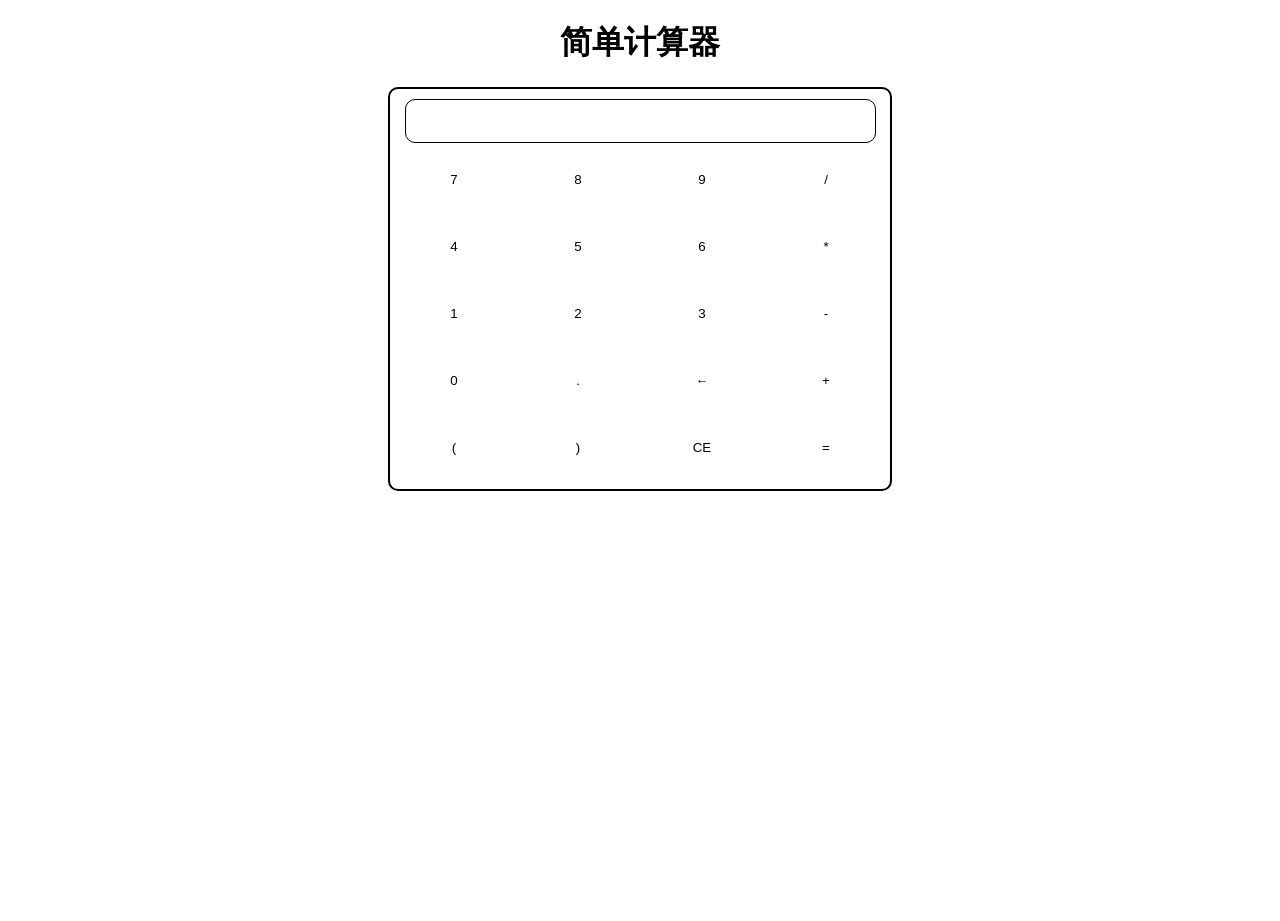
<file: work4/index.html>
<!DOCTYPE html>
<html>
    <head>
        <meta charset="utf-8" />
        <link href="main.css" type="text/css" rel="stylesheet"/>
    </head>
    <body>
        <h1>简单计算器</h1>
        <div id="frame">
            <div id="input">
                <form onsubmit="return false">
                    <input id="cal" type="text" />
                </form>
            </div>

            <div id="button">
                <div>
                <button name="display" type="button" value="7">7</button>
                <button name="display" type="button" value="8">8</button>
                <button name="display" type="button" value="9">9</button>
                <button name="display" type="button" value="/">/</button>
                </div>
                <div>
                <button name="display" type="button" value="4">4</button>
                <button name="display" type="button" value="5">5</button>
                <button name="display" type="button" value="6">6</button>
                <button name="display" type="button" value="*">*</button>
                </div>
                <div>
                <button name="display" type="button" value="1">1</button>
                <button name="display" type="button" value="2">2</button>
                <button name="display" type="button" value="3">3</button>
                <button name="display" type="button" value="-">-</button>
                </div>
                <div>
                <button name="display" type="button" value="0">0</button>
                <button name="display" type="button" value=".">.</button>
                <button type="button">←</button>
                <button name="display" type="button" value="+">+</button>
                </div>
                <div>
                <button name="display" type="button" value="(">(</button>
                <button name="display" type="button" value=")">)</button>
                <button type="button">CE</button>
                <button type="submit">=</button>
                </div>
            </div>
        </div>
        <script src="action.js"></script>
    </body>
</html>
</file>
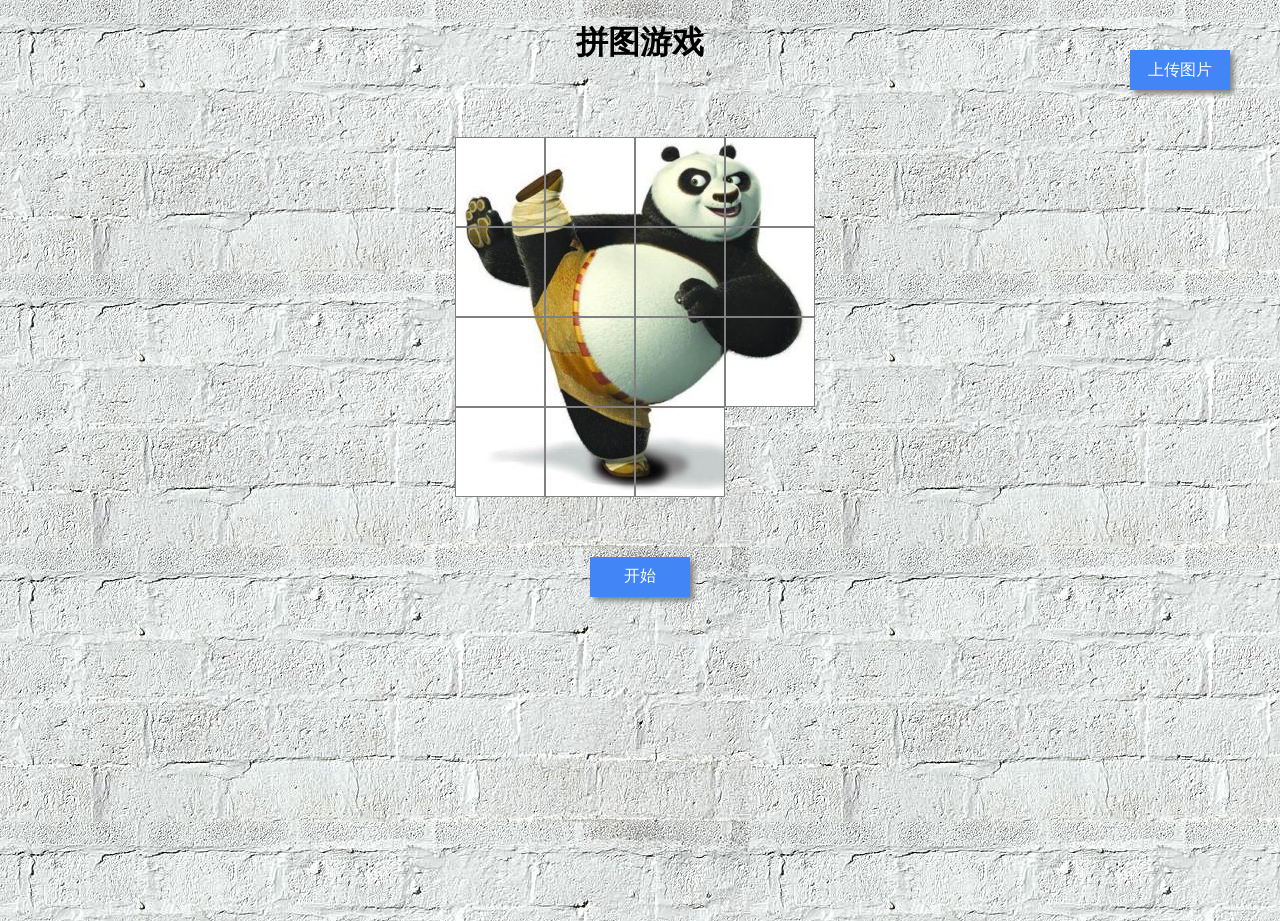
<file: work6/index.html>
<!DOCTYPE html>
<html>
    <head>
        <meta charset="utf-8" />
        <link href="style.css" type="text/css" rel="stylesheet"/>
    </head>
    <body>
        <h1>拼图游戏</h1>
        <div id="tip"></div>
        <div id="gaming">
            <div id="p1" class="img"></div>
            <div id="p2" class="img"></div>
            <div id="p3" class="img"></div>
            <div id="p4" class="img"></div>
            <div id="p5" class="img"></div>
            <div id="p6" class="img"></div>
            <div id="p7" class="img"></div>
            <div id="p8" class="img"></div>
            <div id="p9" class="img"></div>
            <div id="p10" class="img"></div>
            <div id="p11" class="img"></div>
            <div id="p12" class="img"></div>
            <div id="p13" class="img"></div>
            <div id="p14" class="img"></div>
            <div id="p15" class="img"></div>
            <div id="p16" class="img"></div>
        </div>
        <button id="start">开始</button>
        <div id="file">
            上传图片
        <input type="file" id="input"/>
        </div>
    <script src="script.js"></script>
    </body>
</html>
</file>
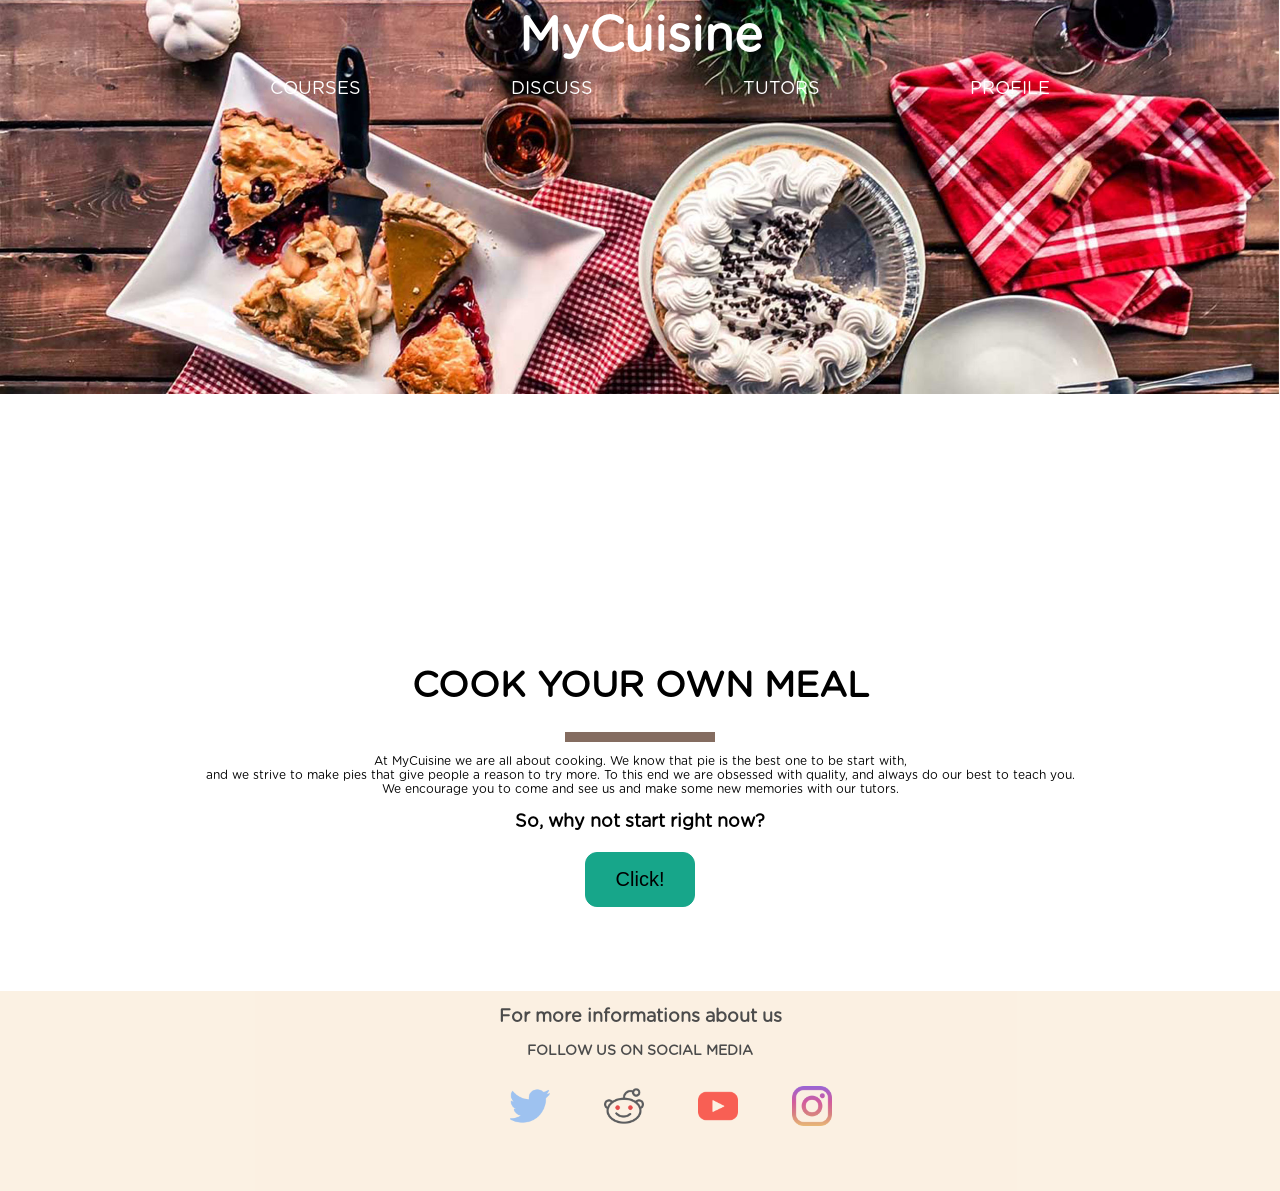
<file: work1/html/index.html>
<!DOCTYPE html>
<html>
    <head>
        <title>MyCuisine: Learn to cook your own meal!</title>
        <link rel="stylesheet"  type="text/css" href="../css/index.css" />
        <meta charset="utf-8" />
    </head>
    
    <body>
        <div id="homeHeader">
            <div class="introimg">
                <img style="width: 100%; height: 100%" src="../img/homepage-header-2.jpg" alt="intro"/>
            </div>
            
            <div class="header">
                <a href="">MyCuisine</a>
            </div>
            
            <div class="navigation_menu">
                <ul>
                    <li>
                        <a href="">COURSES</a>
                    </li>
                    <li>
                        <a href="">DISCUSS</a>
                    </li>
                    <li>
                        <a href="">TUTORS</a>
                    </li>
                    <li>
                        <a href="">PROFILE</a>
                    </li>
                </ul>
            </div>
        </div>
        
        <div id="maintext">
            <h1>COOK YOUR OWN MEAL</h1>
            <hr/>
            <P>At MyCuisine we are all about cooking. We know that pie is the best one to be start with, <br />and we strive to make pies that give people a reason to try more. To this end we are obsessed with quality, and always do our best to teach you.<br /> We encourage you to come and see us and make some new memories with our tutors.</P>
            <h2> So, why not start right now?</h2>
            <a href="pie.html"> <input class="button" type="button" value="Click!"/> </a>    
            
        </div>
        
        <div id="footer">
            <h2>For more informations about us</h2>
            <h3>FOLLOW US ON SOCIAL MEDIA</h3>
            <div class="contact">
                    <ul class="social-links">
                        <li>
                            <a href=""><img style="width: 40px" src="../img/twitter.png" alt="twitter"/></a>
                        </li>
                        <li>
                            <a href=""><img style="width: 40px" src="../img/reddit.png" alt="reddit"/></a>
                        </li>
                        <li>
                            <a href=""><img style="width: 40px" src="../img/youtube.png" alt="youtube"/></a>
                        </li>
                        <li>
                            <a href=""><img style="width: 40px" src="../img/instagram.png" alt="instagram"/></a>
                        </li>
                    </ul>
            </div>
        </div>
    </body>
</html>
</file>
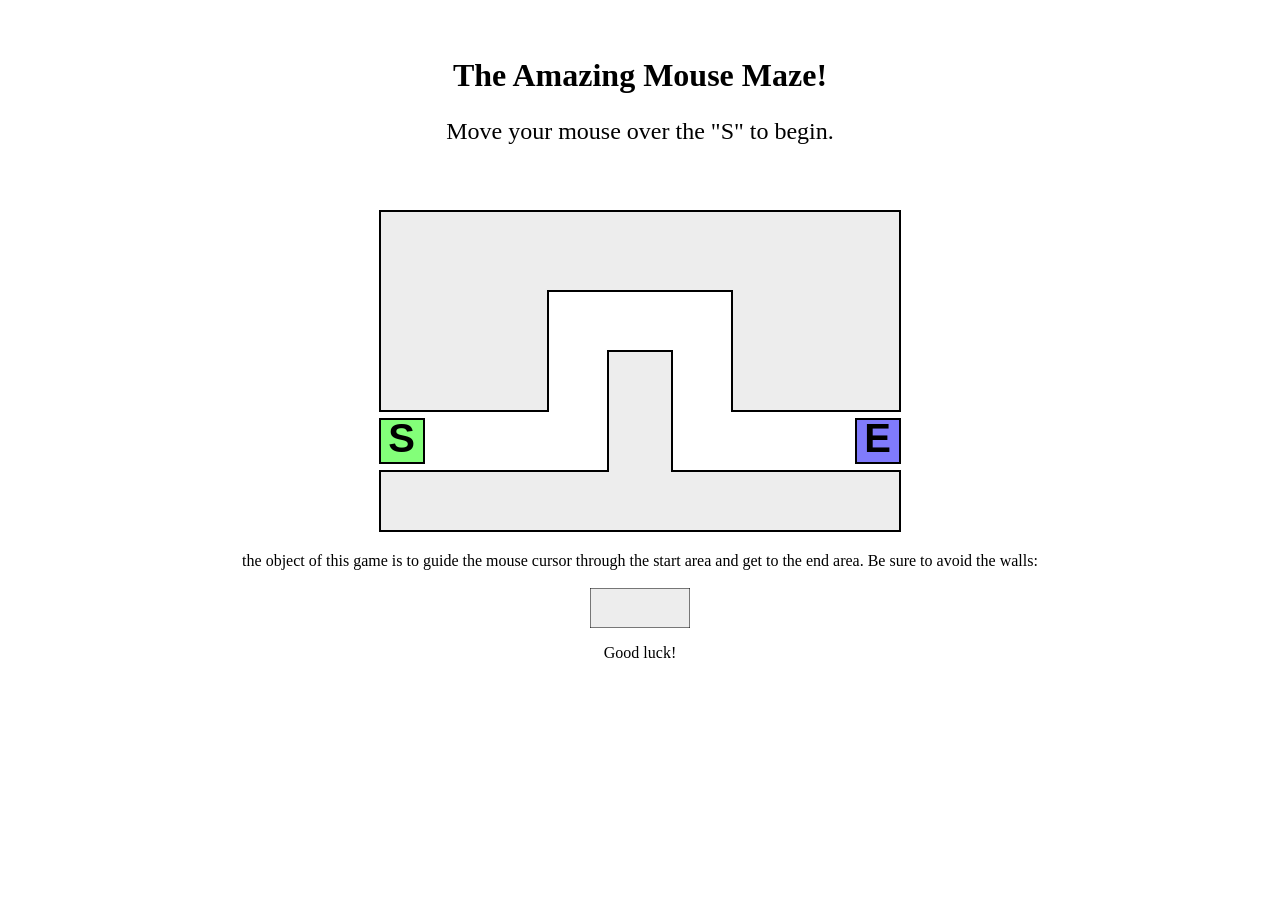
<file: work5/maze/index.html>
<!DOCTYPE html>
<html>
    <head>
        <meta charset="utf-8" />
        <link href="style.css" type="text/css" rel="stylesheet"/>
    </head>
    <body>
        <p id="mouse"></p>
        <h1>The Amazing Mouse Maze!</h1>
        <div id = "guidance">
        <p>Move your mouse over the "S" to begin.</p>
        <p id = "guide" class="opa"></p>
        </div>
        <div id="container">
            <canvas width="530" height="330" id="maze"></canvas>
        </div>
        <p>the object of this game is to guide the mouse cursor through the start area
            and get to the end area. Be sure to avoid the walls:</p>
        <div id="demo">
            <canvas width="100" height="40" id="demonstration"></canvas>
        </div>
        <p>Good luck!</p>
        <script src="script.js"></script>
    </body>
</html>
</file>
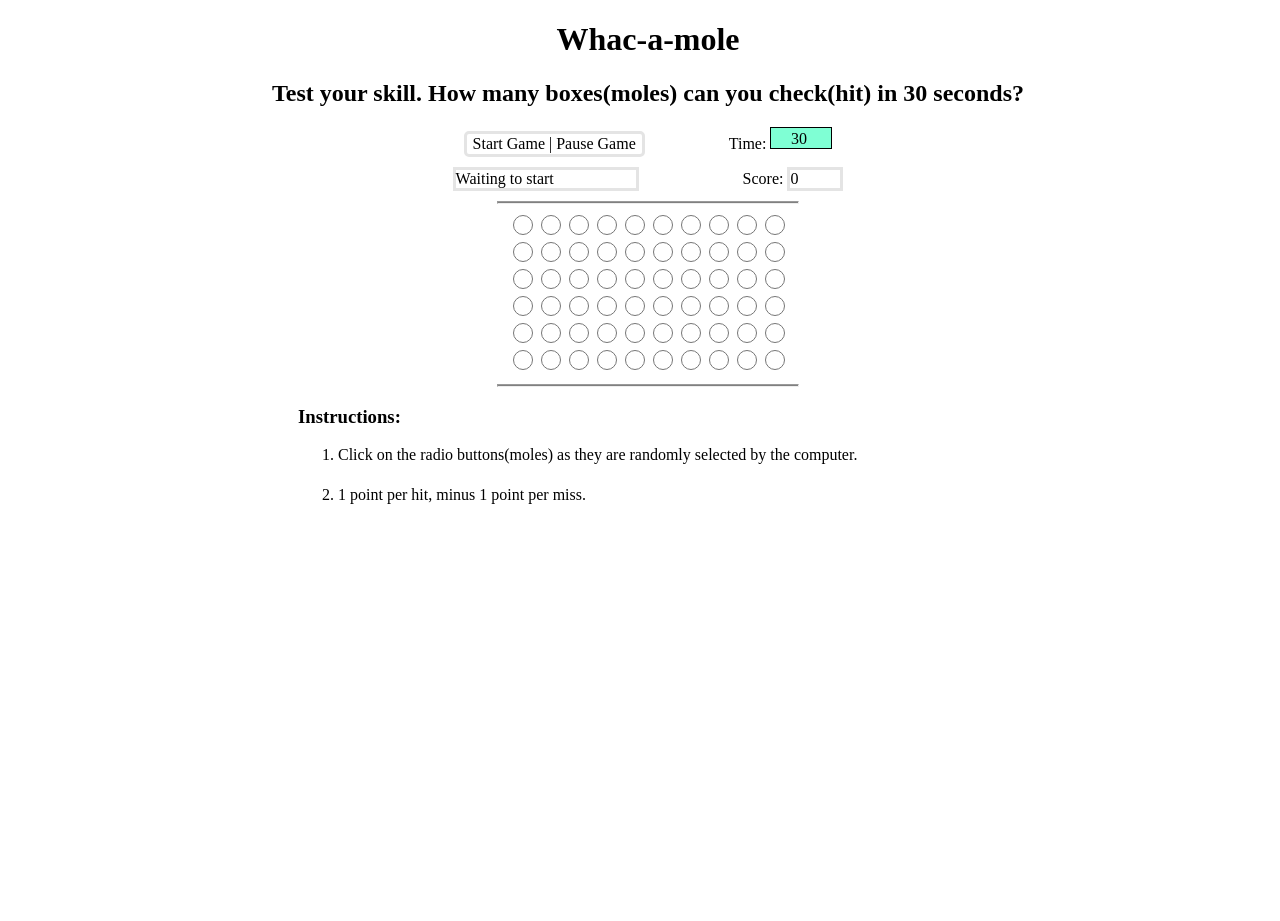
<file: work5/mole/index.html>
<!DOCTYPE html>
<html lang = 'en'>
    <head>
        <meta charset="utf-8" />
        <link href="style.css" type="text/css" rel="stylesheet" />
    </head>
    <body>
        <h1>Whac-a-mole</h1>
        <h2>Test your skill. How many boxes(moles) can you check(hit) in 30
            seconds?</h2>
        <div class="split">
            <div id="change">
                <button id="btn" type="button">Start Game | Pause Game</button>
            </div>
            <div id="time">
                Time: <canvas id="timer" width="60" height="20"></canvas>
            </div>
        </div>
        <div class="split">
            <div id="tip">
                <div class="mess">Waiting to start</div>
            </div>
            <div id="scoring">
                Score: <div id="score" class="mess">0</div>
            </div>
        </div>

        <hr class="line"/>
        <div id="game">

        </div>
        <hr class="line"/>
        <div id="instruction">
            <h3>Instructions:</h3>
            <ol>
                <li>Click on the radio buttons(moles) as they are randomly
                    selected by the computer.</li>
                <li>1 point per hit, minus 1 point per miss.</li>
            </ol>
        </div>
    <script src="script.js"></script>
    </body>
</html>
</file>
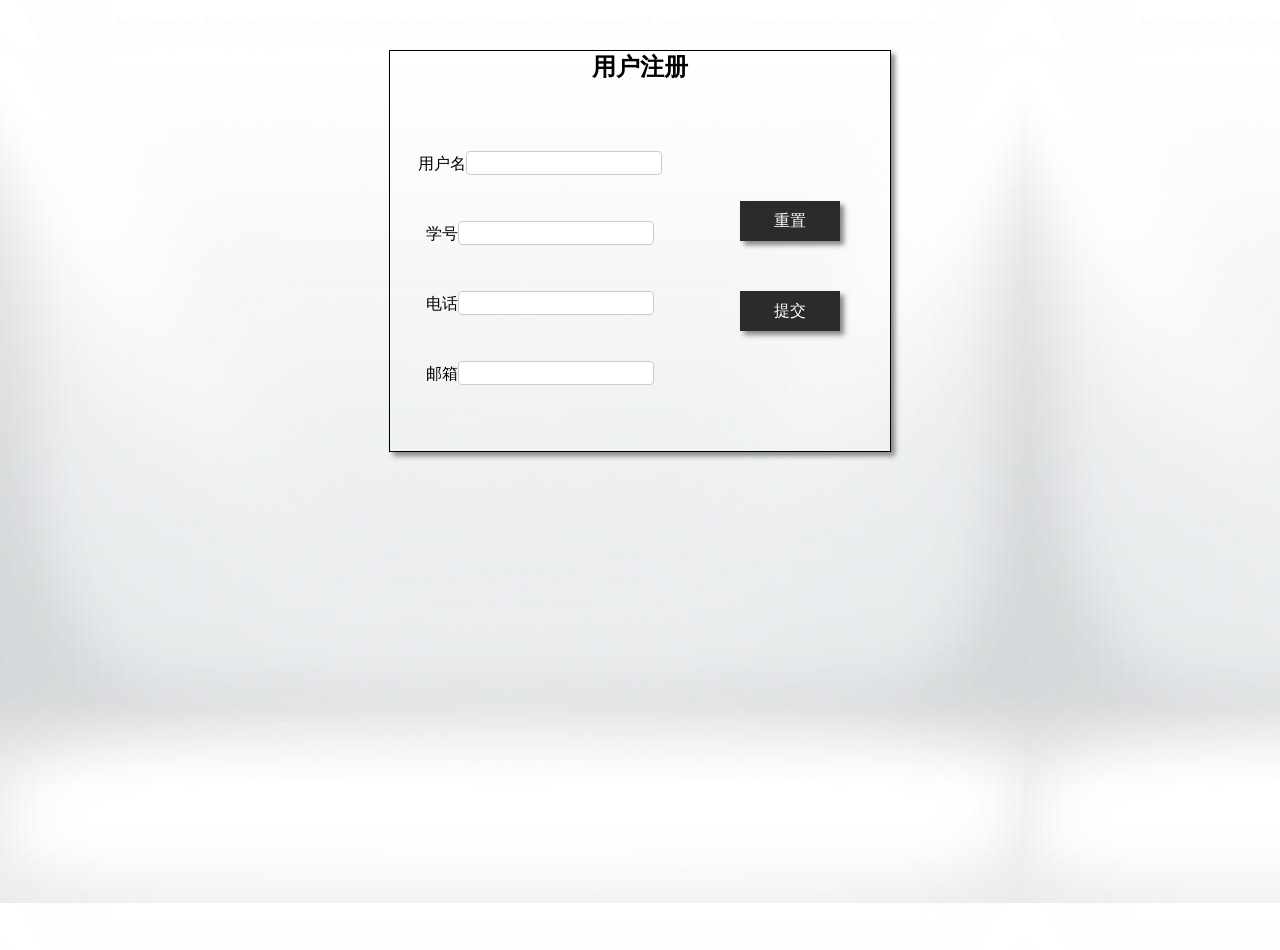
<file: work7/html/index.html>
<!DOCTYPE html>
<html>
    <head>
        <script type="text/javascript" src="../node_modules/jquery/dist/jquery.min.js"></script>
        <meta charset="utf-8">
        <link href="../css/style.css" type="text/css" rel="stylesheet"/>
        <link rel = "Shortcut Icon" href="../favicon.ico">
    </head>
    <body>
        <div id="frame">
            <h2>用户注册</h2>
            <form method="post">
            <div id="inputArea">
                <div class="input">
                <label>用户名<input name="username"/></label>
                    <p id="in_user"></p>
                </div>
                <div class="input">
                <label>学号<input name="number"/></label>
                    <p id="in_num"></p>
                </div>
                <div class="input">
                <label>电话<input name="phone"/></label>
                    <p id="in_phone"></p>
                </div>
                <div class="input">
                <label>邮箱<input name="email"/></label>
                    <p id="in_email"></p>
                </div>
            </div>
            <div id="controlPanel">
                <button id="clear" type="button">重置</button>
                <button id="submit" type="button">提交</button>
            </div>
            </form>
            <div id="tip"></div>
        </div>
    <script src="../js/jquery.js"></script>
    </body>
</html>
</file>
<file: work4/main.css>
html, body{
    width: 100%;
    height: 100%;
    margin: 0 auto;
    text-align: center;

}

#frame{
    border: solid 2px black;
    width: 500px;
    height: 400px;
    margin: 0 auto;
    border-radius: 10px;
}

#input{
    margin-top:10px;
}

#cal{
    width: 93%;
    border: solid 1px;
    height: 40px;
    font-size: 30px;
    border-radius: 10px;
}

button{
    width: 100px;
    height: 50px;
    margin: 12px 10px 5px 10px;
    border: none;
    background-color: white;
    color: black;
}

button:hover{
    background-color: #4CAF50;
    color: white;
    box-shadow: 0 12px 16px 0 rgba(0,0,0,0.24), 0 17px 50px 0 rgba(0,0,0,0.19);
}
</file>
<file: work6/style.css>
html,body{
    width: 100%;
    height: 100%;
    margin: 0;
    text-align: center;
}
html{
    background-image: url('bg.jpg');
}
#gaming{
    width: 370px;
    height: 370px;
    margin: 0 auto;
}
#tip{
    height: 50px;
    width: 200px;
    margin: 0 auto;
    font-weight: bold;
    color: red;
}
.img{
    width: 88px;
    height: 88px;
    border: 1px solid grey;
    float: left;
    top: 0;
    bottom: 0;
    left: 0;
    right: 0;
    position: relative;
    transition: all 0.3s;
    background-image: url("panda.jpg");
    background-repeat: no-repeat;
    background-size: 352px 352px;
}
.img:hover, #start:hover{
    cursor: pointer;
    transform: scale(1.03);
}
#file:hover, #input:hover{
    cursor: pointer;
}
#start{
    width: 100px;
    height: 40px;
    background-color: #4285F7;
    margin-top: 50px;
    font-size: 1em;
    border: none;
    color: white;
    box-shadow: 4px 4px 5px #888888;
    display: inline-block;
    padding: 0;
}
#input{
    width: 100px;
    height: 40px;
    opacity: 0;
    position: fixed;
    top: 50px;
    right: 50px;
}
#file{
    width: 100px;
    height: 40px;
    background-color: #4285F7;
    color: white;
    font-size: 1em;
    line-height: 250%;
    box-shadow: 4px 4px 5px #888888;
    position: fixed;
    display: inline-block;
    top: 50px;
    right: 50px;
}
#p1{
    background-position: 0 0;
}
#p2{
    background-position: -88px 0;
}
#p3{
    background-position: -176px 0;
}
#p4{
    background-position: -264px 0;
}
#p5{
    background-position: 0 -88px;
}
#p6{
    background-position: -88px -88px;
}
#p7{
    background-position: -176px -88px;
}
#p8{
    background-position: -264px -88px;
}
#p9{
    background-position: 0 -176px;
}
#p10{
    background-position: -88px -176px;
}
#p11{
    background-position: -176px -176px;
}
#p12{
    background-position: -264px -176px;
}
#p13{
    background-position: 0 -264px;
}
#p14{
    background-position: -88px -264px;
}
#p15{
    background-position: -176px -264px;
}
#p16{
    visibility: hidden;
}
</file>
<file: work1/css/index.css>
@font-face{
    font-family: GothamRounded;
    src: url(../font/gothamrounded.otf);
}

body{
    font-size: 12px;
    font-family: GothamRounded;
    text-align: center;
}

.header{
    font-size: 4.0em;
    color: #FFF;
}

.header a{
    color: #FFF;
    text-decoration: none;
    font-weight: bolder
}

.introimg{
    position: absolute;
    left: 0;
    right: 0;
    top: 0;
    z-index: -1;
}

.navigation_menu{
    text-align: center;
    
}

.navigation_menu
ul {
    display: inline-block;
}

.navigation_menu
li{
    float: left;
    list-style: none;
}

.navigation_menu 
li + li{
    margin-left: 150px;
}

.navigation_menu
a{
    text-decoration: none;
    color: #FFF;
    font-size: 1.5em;
}


#maintext h1{
    margin-top: 550px;
    font-size: 3.0em;
}

#maintext h3{
    font-size: 2.0em;
}

hr{
    height: 10px;
    width: 150px;
    border: none;
    background-color: #846C60;
}

.navigation_menu
a:hover{ 
background-color: #17A68A;
opacity: 0.8;
}

.button{
    background-color: #17A68A;
    border: 1.5px solid #17A68A;
    color: black;
    padding: 15px 30px;
    text-align: center;
    text-decoration: none;
    display: inline-block;
    font-size: 20px;
    margin: 4px 2px;
    cursor: pointer;
    border-radius: 12px;
    transition-duration: 0.4s;
}

.button:hover{
    background-color: white; /* Green */
    color: black;
    box-shadow: 0 12px 16px 0 rgba(0,0,0,0.24), 0 17px 50px 0 rgba(0,0,0,0.19);
}

#split{
    margin-top: 80px;
}

#footer{
    margin-top: 80px;
    height: 200px;
    background-color: antiquewhite; 
    left: 0;
    right: 0;
    position: absolute;
    opacity: 0.7;
}
.social-links{
    position: absolute;
    margin-left: 36.7%;
}

.social-links li{
    display: inline-block;
    list-style: none;
}

.social-links li + li{
    margin-left: 50px;
}
</file>
<file: work5/maze/style.css>
html, body{
    width: 100%;
    height: 100%;
    text-align: center;
    margin: 0 auto;
}

.n_opa{
    opacity: 1;
    transition: all 1s;
}

.opa{
    opacity: 0;
    transition: all 1s;
}

#container{
    width: 530px;
    height: 330px;
    margin: 0 auto;
}

#guidance{
    font-size: 1.5em;
}

p{
    height: 20px;
}

#demo{
    margin: 0 auto;
    width: 100px;
    height: 40px;
}
</file>
<file: work5/mole/style.css>
html, body{
    width: 100%;
    height: 100%;
    text-align: center;
}
.split{
    margin-bottom: 10px;
}
#change{
    display: inline-block;
}
#time{
    display: inline;
    margin-left: 80px;
}
#scoring{
    display: inline;
    margin-left: 100px;
}
button{
    background-color: white;
    font: 1em bold;
    border: solid #E4E4E4;
    border-radius: 5px;
    cursor: pointer;
    outline: none;
}
button:active{
    background: linear-gradient(rgb(228, 228, 228), white, rgb(228, 228, 228));
}
#tip{
    display: inline-block;
}
#tip .mess{
    border: solid #E4E4E4;
    display: inline-block;
    width: 180px;
    text-align: left;
}
#timer{
    border: solid black 1px;
}
#score{
    border: solid #E4E4E4;
    display: inline-block;
    width: 50px;
    text-align: left;
}
#game{
    width: 300px;
    margin: 0 auto;
}
.mole{
    cursor: pointer;
    width: 20px;
    height: 20px;
}
.line{
    width: 300px;
    margin-top: 10px;
    background-color: grey;
    height: 1px;
}
#instruction{
    margin: 0 auto;
    width: 700px;
}
#instruction ol li{
    text-align: left;
    height: 40px;
}
#instruction h3{
    text-align: left;
}
</file>
<file: work7/css/style.css>
html, body{
    width: 100%;
    height: 100%;
    margin: 0 auto;
    text-align: center;
    background-image: url(../img/bg.jpg);
}

#frame{
    width: 500px;
    height: 400px;
    margin: 50px auto;
    border: solid 1px;
    box-shadow: 4px 4px 5px #888888;
    
}
p{
    font-size: small;
    margin: 0 auto;
    width: 200px;
}
input{
    appearance: none;
    border-radius: 4px;
    border: 1px solid #c8cccf;
    height: 20px;
    font-size: 15px;
}
h2{
    height: 100px;
    margin: 0;
    width: 500px;
}
.input{
    height: 70px;
}

#inputArea{
    width: 300px;
    float: left;
    height: 300px;
}

#controlPanel{
    width: 200px;
    height: 300px;
    float: right;
}
button{
    font-size: 1em;
    width: 100px;
    height: 40px;
    background-color: #2B2B2B;
    margin-top: 50px;
    border: none;
    color: white;
    box-shadow: 4px 4px 5px #888888;
    display: inline-block;
    padding: 0;
}
button:hover{
    transform: scale(1.03);
    cursor: pointer;
}
#tip{
    width: 600px;
    height: 50px;
    margin-top: 350px;
}
</file>
